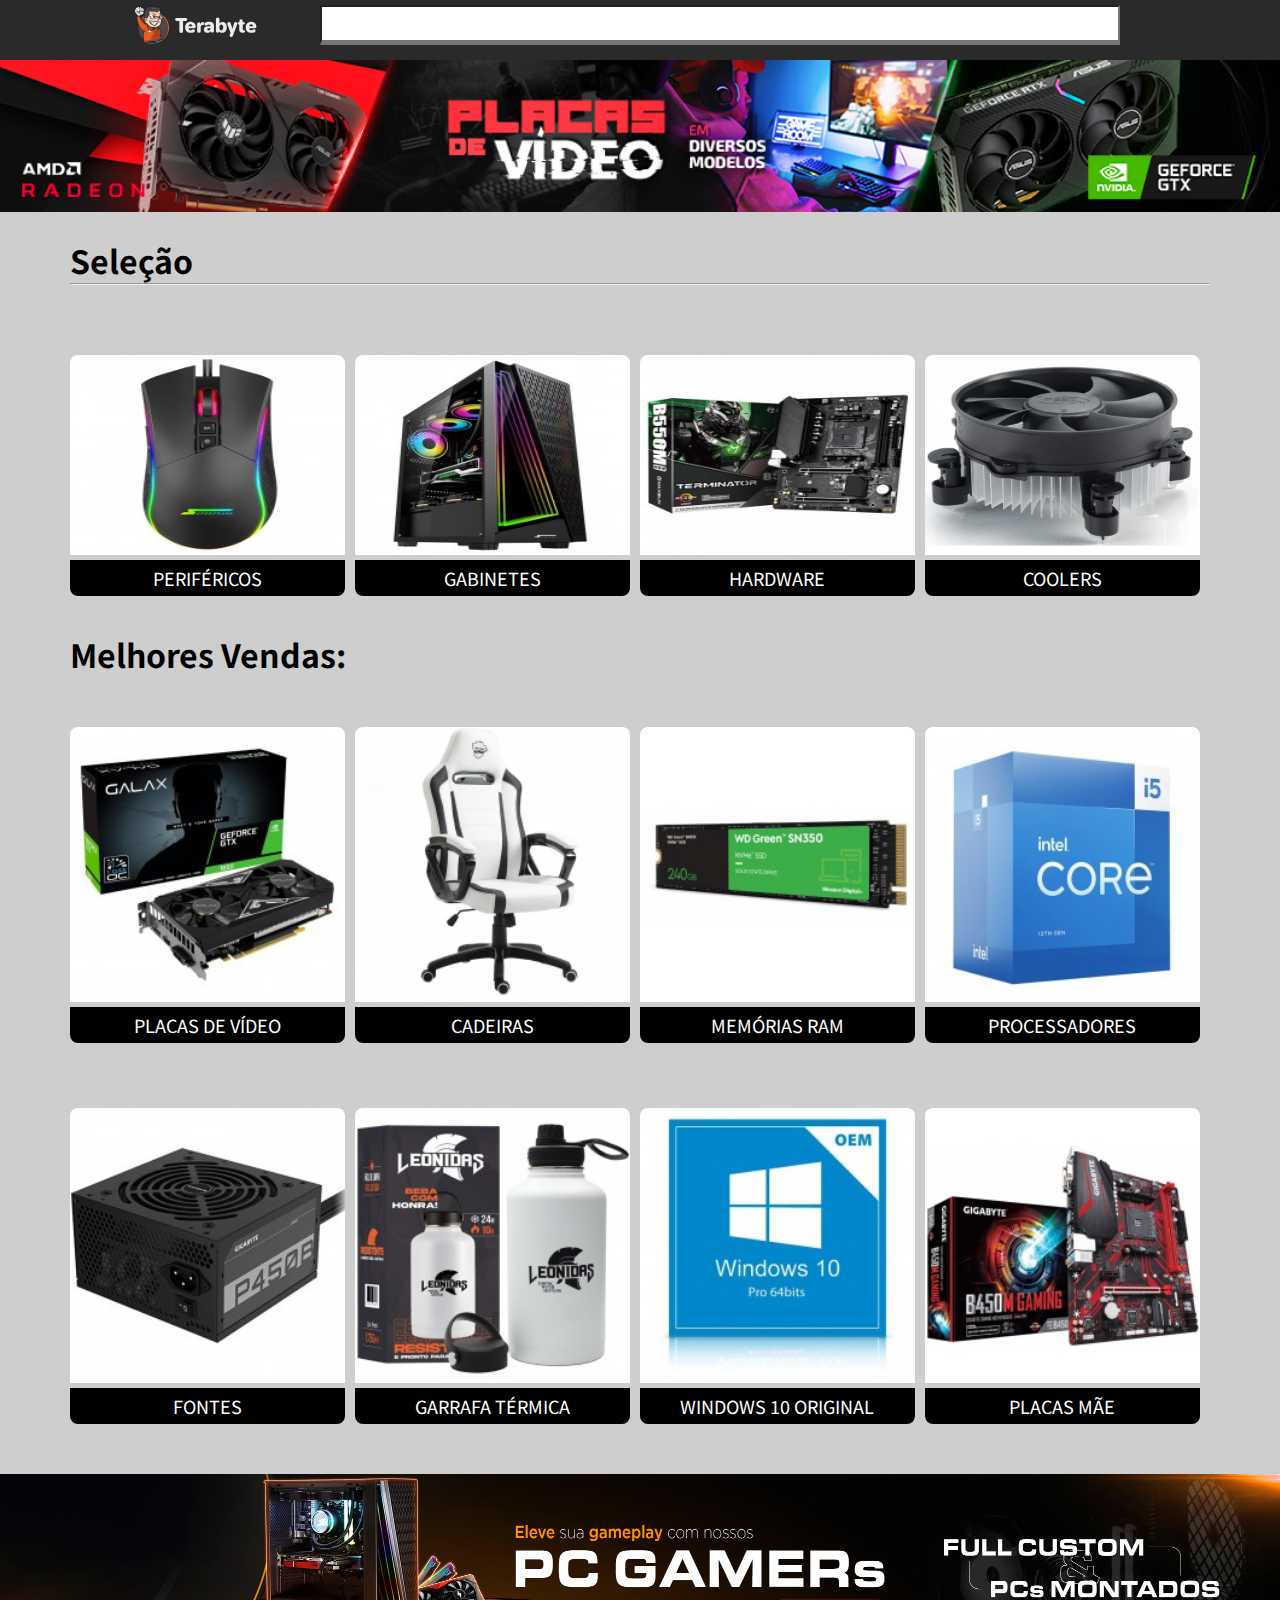
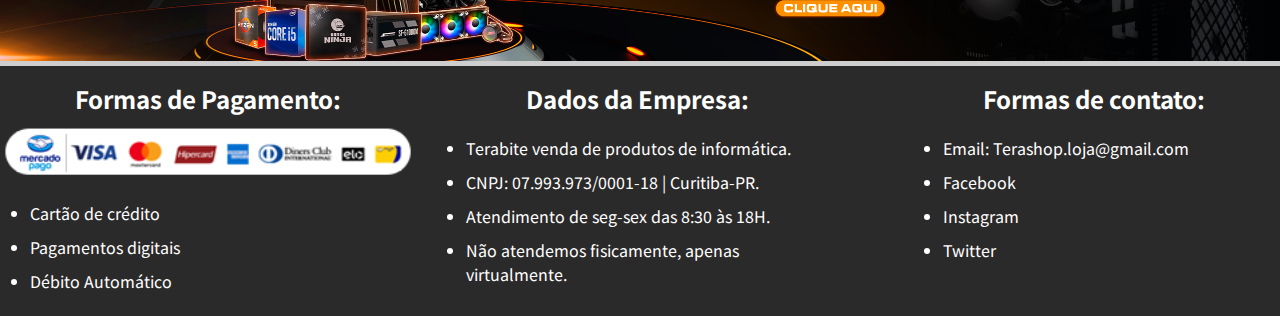
<file: index.html>
<!DOCTYPE html>
<html lang="pt-br">
<head>
    <meta charset="UTF-8">
    <meta http-equiv="X-UA-Compatible" content="IE=edge">
    <meta name="viewport" content="width=device-width, initial-scale=1.0">
    <link rel="stylesheet" href="assets/css/style.css">
    <link rel="stylesheet" href="https://maxcdn.bootstrapcdn.com/font-awesome/4.4.0/css/font-awesome.min.css">
    <title>Shopware</title>
    <meta name="author" content="Gabriel Cavagnoli">
    <meta name="description" content="Venda de Hardware">
</head>

<body id="fundo"> 
    <div id="nav">
        <div class="container clearfix">
            <ul id="menu">
                <li>
                    <img id="imagem-topo" src="Img/teralogo.svg" alt="Logo">
                </li>
                <input id="pesquisa">
            </ul>
        </div>
    </div>

    <header>
        <img src="Img/imagem1.jpg" alt="img">
    </header>

    <section id="imgsx">
        <div class="container clearfix">
            <h1 style="margin-top: 20px; font: f;">Seleção</h1> 
            <hr>
            <div class="col-3" style="margin-top: 50px;">
                <img src="Img/periferico.jpg" alt="Periférios" class="img_ajuste">
                <h6>Periféricos</h6>
            </div>
            <div class="col-3" style="margin-top: 50px;">
                <img src="Img/gabinete.jpg" alt="Gabinete" class="img_ajuste">
                <h6>Gabinetes</h6>
            </div>
            <div class="col-3" style="margin-top: 50px;">
                <img src="Img/hardware.jpg" alt="Hardware" class="img_ajuste">
                <h6>Hardware</h6>
            </div>
            <div class="col-3" style="margin-top: 50px;">
                <img src="Img/cooler.jpg" alt="Cooler" class="img_ajuste">
                <h6>Coolers</h6>
            </div>
        </div>
    </section>

    <section id="imgsx2">
        <div class="container clearfix">
            <h1>Melhores Vendas:</h1> 
            <div class="col-3" style="margin-top: 50px;">
                <img src="Img/4.jpg" alt="Periférios" class="img_ajuste">
                <h6>Placas de Vídeo</h6>
            </div>
            <div class="col-3" style="margin-top: 50px;">
                <img src="Img/3.jpg" alt="Gabinete" class="img_ajuste">
                <h6>Cadeiras</h6>
            </div>
            <div class="col-3" style="margin-top: 50px;">
                <img src="Img/2.jpg" alt="Hardware" class="img_ajuste">
                <h6>Memórias RAM</h6>
            </div>
            <div class="col-3" style="margin-top: 50px;">
                <img src="Img/1.jpg" alt="Cooler" class="img_ajuste">
                <h6>Processadores</h6>
            </div>
        </div>
    </section>

    <section id="imgsx3">
        <div class="container clearfix"> 
            <div class="col-3" style="margin-top: 50px;">
                <img src="Img/8.jpg" alt="Periférios" class="img_ajuste">
                <h6>Fontes</h6>
            </div>
            <div class="col-3" style="margin-top: 50px;">
                <img src="Img/7.jpg" alt="Gabinete" class="img_ajuste">
                <h6>Garrafa Térmica</h6>
            </div>
            <div class="col-3" style="margin-top: 50px;">
                <img src="Img/6.jpg" alt="Hardware" class="img_ajuste">
                <h6>Windows 10 Original</h6>
            </div>
            <div class="col-3" style="margin-top: 50px;">
                <img src="Img/5.jpg" alt="Cooler" class="img_ajuste">
                <h6>Placas Mãe</h6>
            </div>
        </div>
    </section>
    
        <header> <img src="Img/imagem2.jpg" alt="img2" style=" margin-top: 50px;"> </header> 
    <footer class="footer"> 
            <div class="col-4">
                <h2 style="margin-left: 75px; margin-top: 10px;">Formas de Pagamento:</h2>
                <img style="margin-top: 10px;" src="Img/02.jpg" alt="Forma de pagamento" height="50" width="100">
                <li style="margin-left: 30px; margin-top: 20px;">Cartão de crédito</li>
                <li style="margin-left: 30px; margin-top: 10px;">Pagamentos digitais</li>
                <li style="margin-left: 30px; margin-top: 10px">Débito Automático</li>
            </div>
            <div class="col-4">
                <h2 style="margin-left: 100px; margin-bottom: 20px; margin-top: 10px; ">Dados da Empresa:</h2>
                <li class="estiloy">Terabite venda de produtos de informática.</li>
                <li class="estiloy">CNPJ: 07.993.973/0001-18 | Curitiba-PR.</li>
                <li class="estiloy">Atendimento de seg-sex das 8:30 às 18H.</li>
                <li class="estiloy">Não atendemos fisicamente, apenas virtualmente.</li>
            </div>
            <div class="col-4">
                <h2 style="margin-left: 130px; margin-top: 10px;">Formas de contato:</h2>
                <li style="margin-left: 90px; margin-top: 20px;"> Email: <a class="link" href="https://www.gmail.com/"> Terashop.loja@gmail.com </a></li>
                <li class="estilox"> <a class="link" href="https://www.facebook.com/"> Facebook </a></li>
                <li class="estilox"> <a class="link" href="https://www.instagram.com/"> Instagram </a></li>
                <li class="estilox"> <a class="link" href="https://www.twitter.com/"> Twitter </a></li>
            </div>
     </footer>   
</body>
</html>
</file>
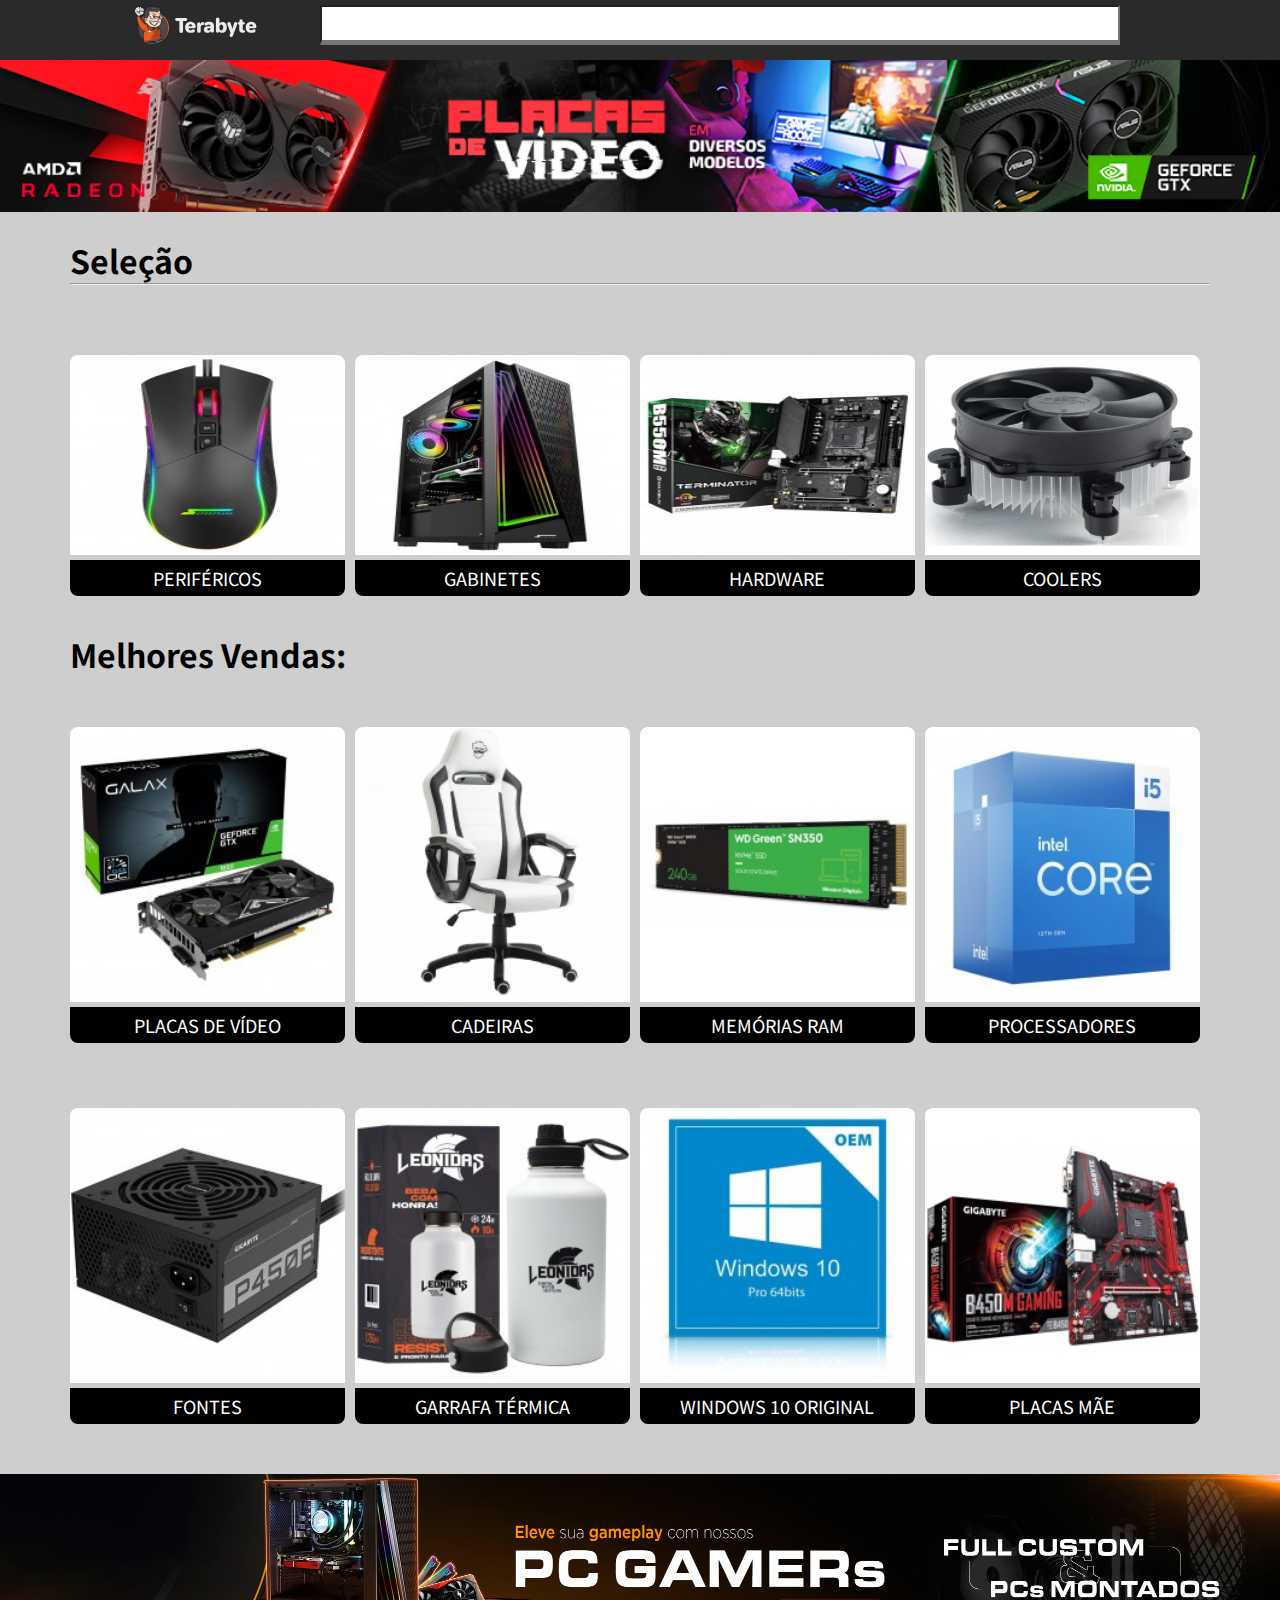
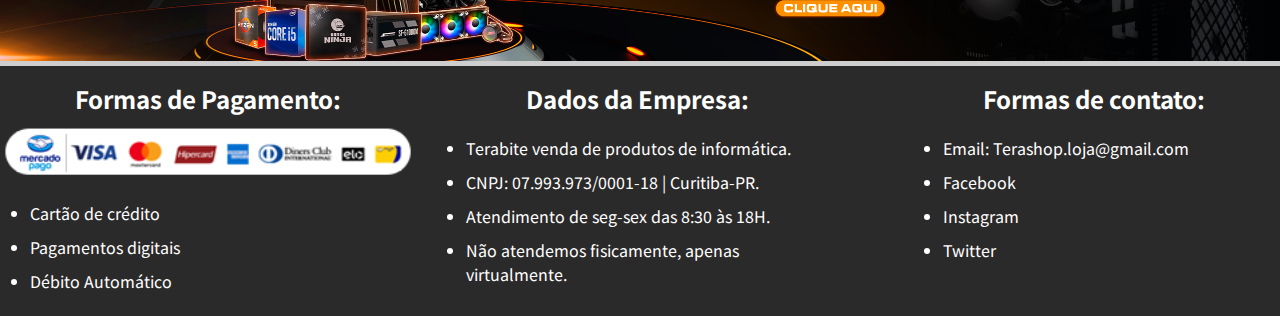
<file: Index.html>
<!DOCTYPE html>
<html lang="pt-br">
<head>
    <meta charset="UTF-8">
    <meta http-equiv="X-UA-Compatible" content="IE=edge">
    <meta name="viewport" content="width=device-width, initial-scale=1.0">
    <link rel="stylesheet" href="/assets/css/style.css">
    <link rel="stylesheet" href="https://maxcdn.bootstrapcdn.com/font-awesome/4.4.0/css/font-awesome.min.css">
    <title>Shopware</title>
    <meta name="author" content="Gabriel Cavagnoli">
    <meta name="description" content="Venda de Hardware">
</head>

<body id="fundo"> 
    <div id="nav">
        <div class="container clearfix">
            <ul id="menu">
                <li>
                    <img id="imagem-topo" src="Img/teralogo.svg" alt="Logo">
                </li>
                <input id="pesquisa">
            </ul>
        </div>
    </div>

    <header>
        <img src="Img/imagem1.jpg" alt="img">
    </header>

    <section id="imgsx">
        <div class="container clearfix">
            <h1 style="margin-top: 20px; font: f;">Seleção</h1> 
            <hr>
            <div class="col-3" style="margin-top: 50px;">
                <img src="Img/periferico.jpg" alt="Periférios" class="img_ajuste">
                <h6>Periféricos</h6>
            </div>
            <div class="col-3" style="margin-top: 50px;">
                <img src="Img/gabinete.jpg" alt="Gabinete" class="img_ajuste">
                <h6>Gabinetes</h6>
            </div>
            <div class="col-3" style="margin-top: 50px;">
                <img src="Img/hardware.jpg" alt="Hardware" class="img_ajuste">
                <h6>Hardware</h6>
            </div>
            <div class="col-3" style="margin-top: 50px;">
                <img src="Img/cooler.jpg" alt="Cooler" class="img_ajuste">
                <h6>Coolers</h6>
            </div>
        </div>
    </section>

    <section id="imgsx2">
        <div class="container clearfix">
            <h1>Melhores Vendas:</h1> 
            <div class="col-3" style="margin-top: 50px;">
                <img src="Img/4.jpg" alt="Periférios" class="img_ajuste">
                <h6>Placas de Vídeo</h6>
            </div>
            <div class="col-3" style="margin-top: 50px;">
                <img src="Img/3.jpg" alt="Gabinete" class="img_ajuste">
                <h6>Cadeiras</h6>
            </div>
            <div class="col-3" style="margin-top: 50px;">
                <img src="Img/2.jpg" alt="Hardware" class="img_ajuste">
                <h6>Memórias RAM</h6>
            </div>
            <div class="col-3" style="margin-top: 50px;">
                <img src="Img/1.jpg" alt="Cooler" class="img_ajuste">
                <h6>Processadores</h6>
            </div>
        </div>
    </section>

    <section id="imgsx3">
        <div class="container clearfix"> 
            <div class="col-3" style="margin-top: 50px;">
                <img src="Img/8.jpg" alt="Periférios" class="img_ajuste">
                <h6>Fontes</h6>
            </div>
            <div class="col-3" style="margin-top: 50px;">
                <img src="Img/7.jpg" alt="Gabinete" class="img_ajuste">
                <h6>Garrafa Térmica</h6>
            </div>
            <div class="col-3" style="margin-top: 50px;">
                <img src="Img/6.jpg" alt="Hardware" class="img_ajuste">
                <h6>Windows 10 Original</h6>
            </div>
            <div class="col-3" style="margin-top: 50px;">
                <img src="Img/5.jpg" alt="Cooler" class="img_ajuste">
                <h6>Placas Mãe</h6>
            </div>
        </div>
    </section>
    
        <header> <img src="Img/imagem2.jpg" alt="img2" style=" margin-top: 50px;"> </header> 
    <footer class="footer"> 
            <div class="col-4">
                <h2 style="margin-left: 75px; margin-top: 10px;">Formas de Pagamento:</h2>
                <img style="margin-top: 10px;" src="Img/02.jpg" alt="Forma de pagamento" height="50" width="100">
                <li style="margin-left: 30px; margin-top: 20px;">Cartão de crédito</li>
                <li style="margin-left: 30px; margin-top: 10px;">Pagamentos digitais</li>
                <li style="margin-left: 30px; margin-top: 10px">Débito Automático</li>
            </div>
            <div class="col-4">
                <h2 style="margin-left: 100px; margin-bottom: 20px; margin-top: 10px; ">Dados da Empresa:</h2>
                <li class="estiloy">Terabite venda de produtos de informática.</li>
                <li class="estiloy">CNPJ: 07.993.973/0001-18 | Curitiba-PR.</li>
                <li class="estiloy">Atendimento de seg-sex das 8:30 às 18H.</li>
                <li class="estiloy">Não atendemos fisicamente, apenas virtualmente.</li>
            </div>
            <div class="col-4">
                <h2 style="margin-left: 130px; margin-top: 10px;">Formas de contato:</h2>
                <li style="margin-left: 90px; margin-top: 20px;"> Email: <a class="link" href="https://www.gmail.com/"> Terashop.loja@gmail.com </a></li>
                <li class="estilox"> <a class="link" href="https://www.facebook.com/"> Facebook </a></li>
                <li class="estilox"> <a class="link" href="https://www.instagram.com/"> Instagram </a></li>
                <li class="estilox"> <a class="link" href="https://www.twitter.com/"> Twitter </a></li>
            </div>
     </footer>   
</body>
</html>
</file>
<file: assets/css/style.css>
@import url('https://fonts.googleapis.com/css2?family=Noto+Sans+TC:wght@700&display=swap');

:root {
    --fonte-principal: Noto Sans TC
}

* {
    box-sizing: border-box;
    margin: 0;
    padding: 0;
}

body {
    font-family: var(--fonte-principal),cursive;
}

.container {
    width: 1140px;
    max-width: 100%;
    margin: auto;
}

img {
    width: 100%;
}

#nav {
    background-color: rgb(43, 42, 42);
    padding-bottom: 15px;
    padding-top: 5px;
}

#nav ul li {
    list-style: none;
    display: inline;
}

#nav ul#menu li {
    float: left;
}


#imagem-topo {
    width: 150px;
    height: 40px;
    margin-left: 50px;
}

#pesquisa {
    margin-left: 50px;
    height: 40px;
    width: 800px;
    border-bottom-width: 5px;
    
}

[class*="col-"] {
    float: left;
    padding-right: 10px;
}

.col-1 {width: 8.33%;}
.col-2 {width: 16.66%;}
.col-3 {width: 24.99%;}
.col-4 {width: 33.32%;}
.col-5 {width: 41.65%;}
.col-6 {width: 49.98%;}
.col-7 {width: 58.31%;}
.col-8 {width: 66.64%;}
.col-9 {width: 74,94%;}
.col-10 {width: 83.27%;}
.col-11 {width: 91,6%;}
.col-12 {width: 100%;}

#imgsx img {
    height: 200px;
    margin-top: 20px;
}

#imgsx h6 {
    margin-bottom: 35px;
    text-align: center;
    text-transform: uppercase;
    font-size: 18px;
    color: white;
    background-color: rgb(0, 0, 0);
    border-radius: 0 0 8px 8px;
    font-weight: normal;
    padding: 5px;
}

img.img_ajuste {
    border-radius: 8px 8px 0 0;
    width: 100%;
}

#fundo {
    background-color: rgb(206, 206, 206);
}



#imgsx2 h6 {
    margin-bottom: 15px;
    text-align: center;
    text-transform: uppercase;
    font-size: 18px;
    color: white;
    background-color: rgb(0, 0, 0);
    border-radius: 0 0 8px 8px;
    font-weight: normal;
    padding: 5px;
}

img.img_ajuste2 {
    border-radius: 8px 8px 0 0;
    width: 100%;
}



#imgsx3 h6 {
    text-align: center;
    text-transform: uppercase;
    font-size: 18px;
    color: white;
    background-color: rgb(0, 0, 0);
    border-radius: 0 0 8px 8px;
    font-weight: normal;
    padding: 5px;
}

img.img_ajuste3 {
    border-radius: 8px 8px 0 0;
    width: 100%;
}

.footer {
    background-color: rgb(43, 42, 42);
    padding-bottom: 15px;
    padding-top: 5px;
    height: 250px;
    color: white
    
}

.estilox {
    margin-left: 90px; margin-top: 10px;
    
}

.estiloy {
    margin-bottom: 10px; margin-left: 40px;
}

.link {
    text-decoration: none;
    color: white;
}
</file>
